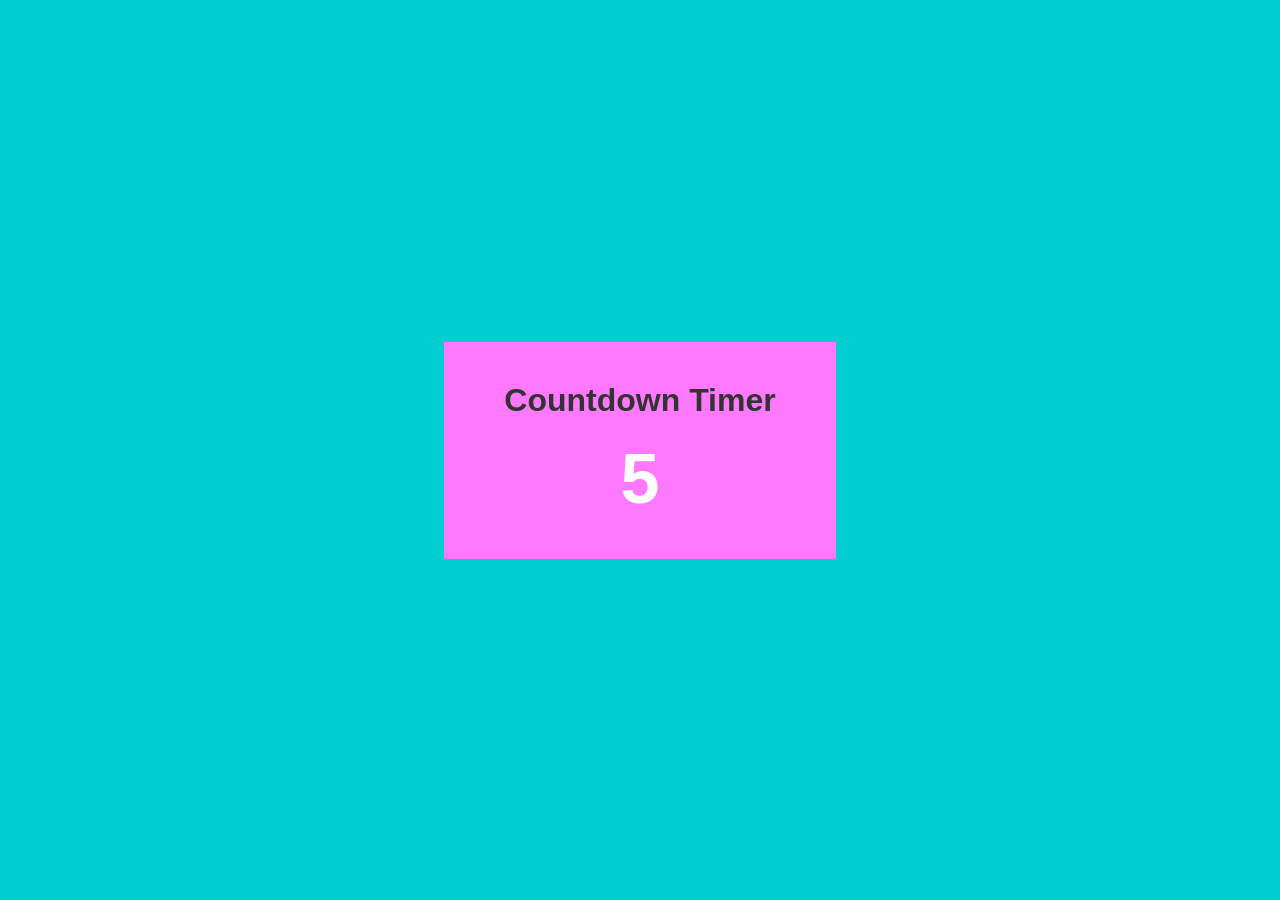
<file: task 5 | counter/index.html>
<!DOCTYPE html>
<html lang="en">
<head>
    <meta charset="UTF-8">
    <meta name="viewport" content="width=device-width, initial-scale=1.0">
    <title>Countdown Timer</title>
    <link rel="stylesheet" href="style.css">
</head>
<body>

    <div class="container">
        <div class="sub-container">
            <h1>Countdown Timer</h1>
            <h2 id="count">5</h2>
        </div>
    </div>

    <script src="script.js"></script>
</body>
</html>
</file>
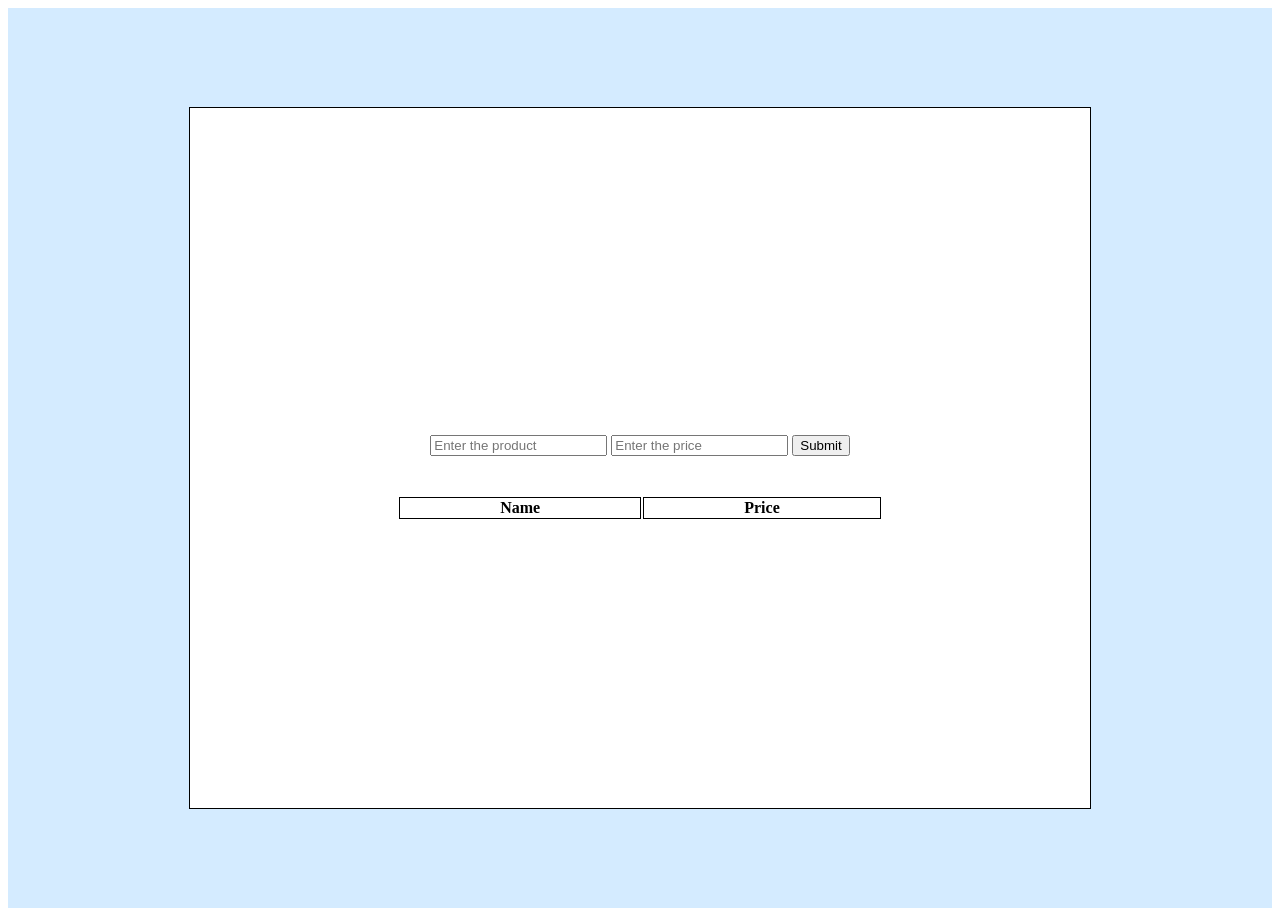
<file: task3/index.html>
<!DOCTYPE html>
<html lang="en">
<head>
    <meta charset="UTF-8">
    <meta name="viewport" content="width=device-width, initial-scale=1.0">
    <link rel="stylesheet" href="style.css">
    <title>Expense</title>
</head>
<body>
    <div class="container">
        <div class="sub-container" id="display">
            <div class="form-container">
                <form>
                    <input type="text" placeholder="Enter the product" id="expense-name">
                    <input type="text"  placeholder="Enter the price" id="expense-price">
                     <input type="submit" id="submit">
                </form>
            </div>
            <div class="table-container">
                <table  id="table">
                    <tr>
                        <th>Name</th>
                        <th>Price</th>
                    </tr>
                </table>
            </div>
        </div>
    </div>
    <script src="script.js"></script>
</body>
</html>
</file>
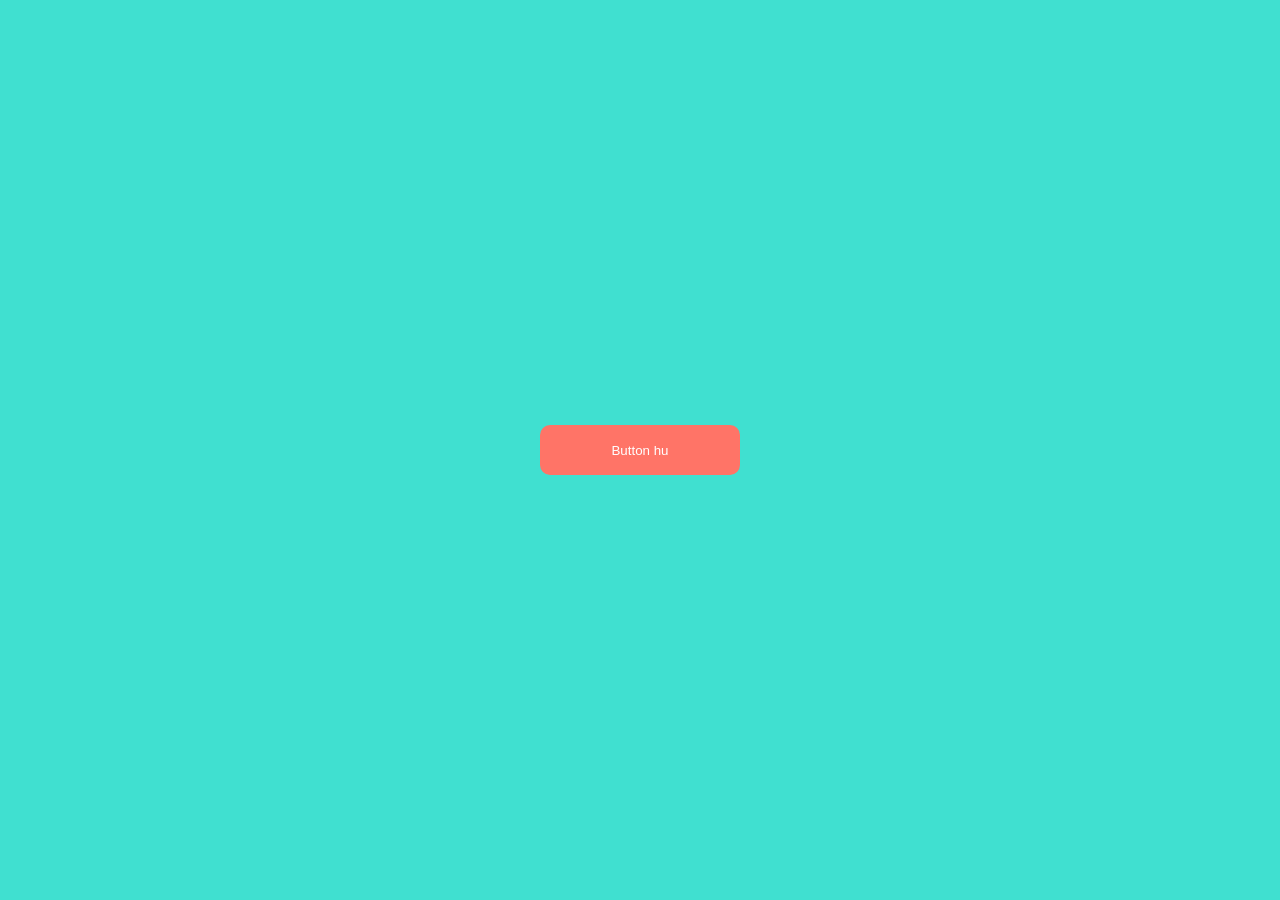
<file: task4/index.html>
<!DOCTYPE html>
<html lang="en">
<head>
    <meta charset="UTF-8">
    <meta name="viewport" content="width=device-width, initial-scale=1.0">
    <link rel="stylesheet" href="style.css">
    <title>Button</title>
</head>
<body>
   <div class="container">
     <button id="btn">Button hu</button>
   </div>
    <script src="script.js"></script>
</body>
</html>
</file>
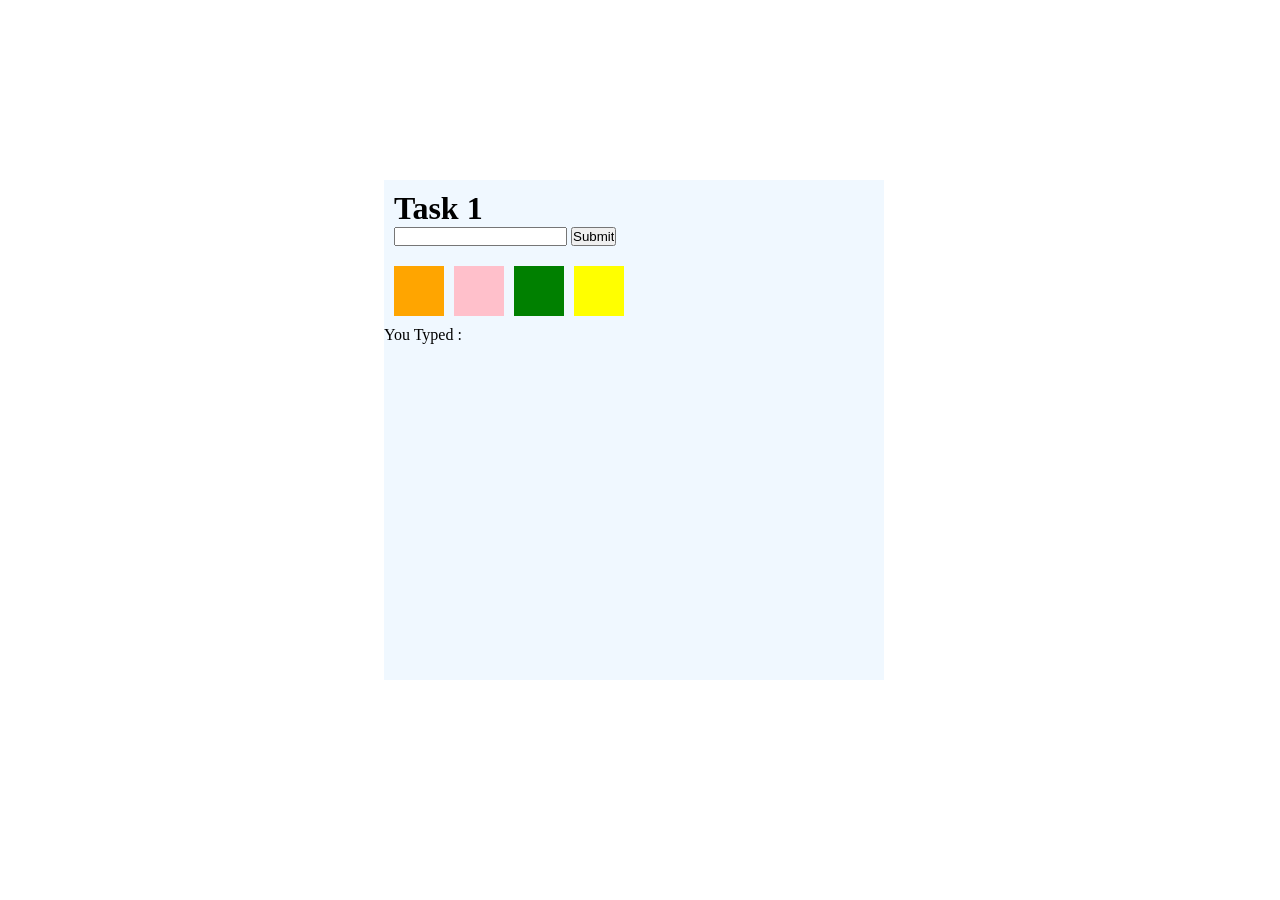
<file: task1/main.html>
<!DOCTYPE html>
<html lang="en">
<head>
    <meta charset="UTF-8">
    <meta name="viewport" content="width=device-width, initial-scale=1.0">
    <title>Task</title>
    <link rel="stylesheet" href="style.css">
</head>
<body>
    <div class="container" id="background">
        <div class="tile">
            <div class="innerEle"> <h1>Task 1</h1>
           <input type="text" id = "form_name">
           <input type="submit" id = "form_submit"></div>

           <div class="boxes">
            <div class="box1" id = "box1"></div>
           <div class="box2" id = "box2"></div>
            <div class="box3" id = "box3"></div>
            <div class="box4" id = "box4"></div>
           </div>

           <div class="text_display" id="text_display">
            <p>You Typed : </p>
           </div>
        </div>
    </div>
    <script src="script.js"></script>
</body>
</html>
</file>
<file: task 5 | counter/style.css>
*{
    margin: 0;
    padding: 0;
    box-sizing: border-box;
    font-family: Arial, Helvetica, sans-serif;
}

body{
    display: flex;
    justify-content: center;
    align-items: center;
    height: 100vh;
    background: darkturquoise;
}

.container{
    display: flex;
    justify-content: center;
    align-items: center;
}

.sub-container{
    background: rgb(255, 121, 255);
    padding: 40px 60px;
    text-align: center;
}

h1{
    margin-bottom: 20px;
    color: #333;
}

#count{
    font-size: 70px;
    color: white;
    font-weight: bold;
}
</file>
<file: task3/style.css>
.container{
    height: 100vh;
    width: 100%;
  
    display: flex;
    justify-content: center;
    align-items: center;
    background-color: rgb(212, 235, 255);
}

.sub-container{
    height: 700px;
    width: 900px;
  

    display: flex;
    justify-content: center;
    align-items: center;
    flex-direction: column;
    background-color: white;
    border: 1px solid black;
}

.form-container{
    display: flex;
    justify-content: center;
    align-items: center;
    height: 100px;
    width: 800px;
}

.table-container th{
    padding-left: 100px;
    padding-right: 100px;
    border: 1px solid #000000;
}

.table-container td{
     padding-left: 100px;
    padding-right: 100px;
    border: 1px solid #000000;
}
</file>
<file: task4/style.css>
*{
    padding: 0;
    margin: 0;
}

.container{
    height: 100vh;
    width: 100%;
    background-color: turquoise;

    display: flex;
    justify-content: center;
    align-items: center;
}

button{
    height: 50px;
    width: 200px;
    color: white;
    border: none;
    border-radius: 10px;
    background-color: rgb(255, 116, 103);
}
</file>
<file: task1/style.css>
*{
    margin: 0;
    padding: 0;
}

.container{
    height: 100vh;
    width: 100%;
    position: relative;
}

.tile{
   position: absolute;
    height: 500px;
    width: 500px;
    background-color: aliceblue;
    top: 20%;
    left: 30%;
}

.innerEle{
    padding: 10px;
}

.boxes{
    position: relative;
    display: flex;
   padding: 10px;
   gap: 10px
}

.box1{
    height: 50px;
    width: 50px;
    background-color: orange;
}

.box2{
    height: 50px;
    width: 50px;
    background-color: pink;
}

.box3{
    height: 50px;
    width: 50px;
    background-color: green;
}

.box4{
    height: 50px;
    width: 50px;
    background-color: yellow;
}
</file>
